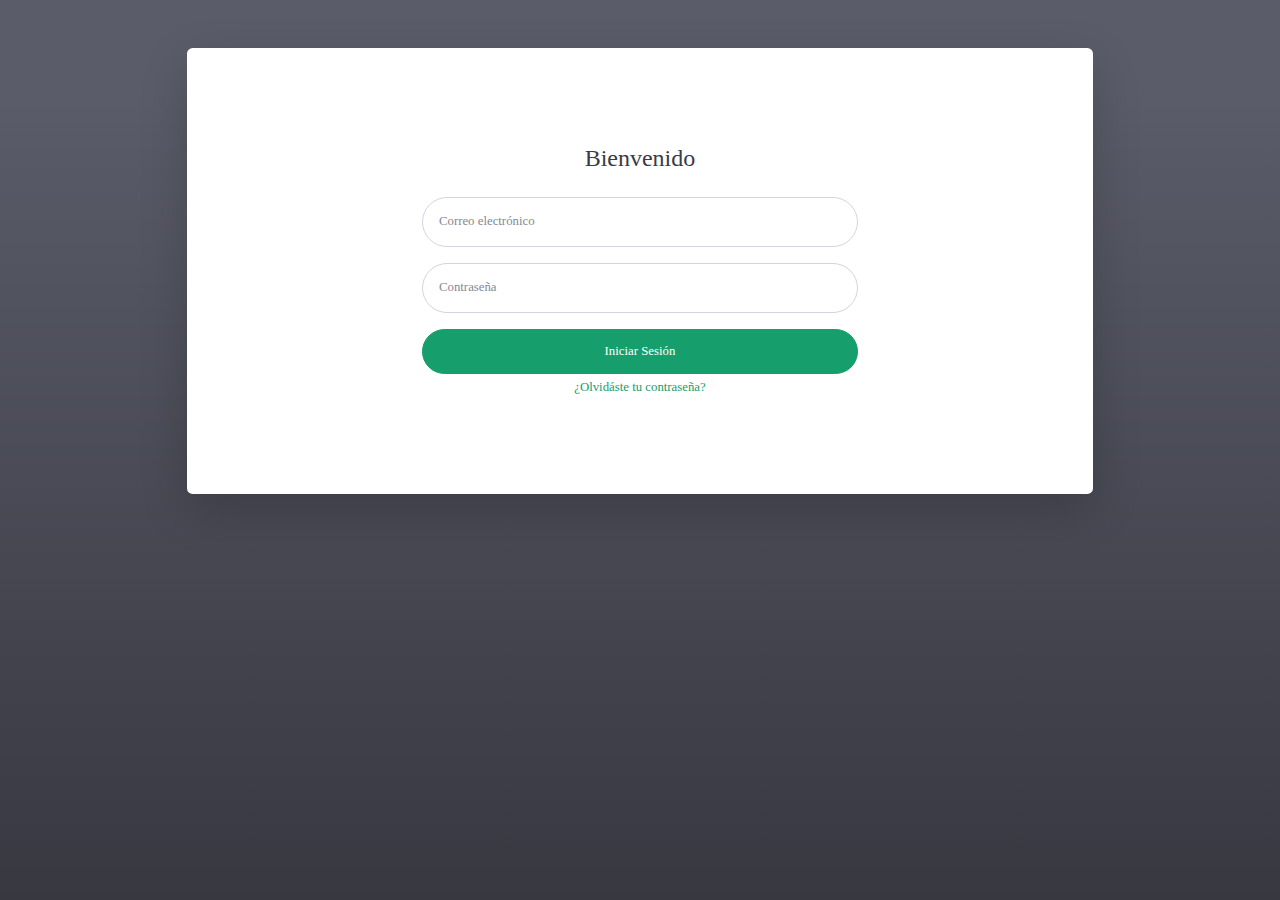
<file: login.html>
<!DOCTYPE html>
<html lang="en">
<head>
    <meta charset="UTF-8">
    <title>NombreApp</title>
    <link href="css/fontawesome-free/css/all.min.css" rel="stylesheet" type="text/css">
    <link href="https://fonts.googleapis.com/css?family=Nunito:200,200i,300,300i,400,400i,600,600i,700,700i,800,800i,900,900i"
          rel="stylesheet">
    <link href="css/app.css" rel="stylesheet">
</head>
<body class="bg-gradient-dark">
<div class="container">
    <div class="row justify-content-center">
        <div class="col-xl-10 col-lg-12 col-md-9">
            <div class="card o-hidden border-0 shadow-lg my-5">
                <div class="card-body p-5">
                    <div class="row">
                        <div class="col-lg-8 offset-2">
                            <div class="p-lg-5">
                                <div class="text-center">
                                    <h1 class="h4 text-gray-900 mb-4">Bienvenido</h1>
                                </div>
                                <form class="user">
                                    <div class="form-group">
                                        <input type="email" class="form-control form-control-user"
                                               id="correo" aria-describedby="emailHelp"
                                               placeholder="Correo electrónico"/>
                                    </div>
                                    <div class="form-group">
                                        <input type="password" class="form-control form-control-user"
                                               id="pass" placeholder="Contraseña">
                                    </div>
                                    <a href="index.html" class="btn btn-primary btn-user btn-block">
                                        Iniciar Sesión
                                    </a>
                                </form>
                                <div class="text-center">
                                    <a class="small" href="forgot-password.html">¿Olvidáste tu contraseña?</a>
                                </div>
                            </div>
                        </div>
                    </div>
                </div>
            </div>
        </div>
    </div>
</div>

<script src="js/jquery/jquery.min.js"></script>
<script src="js/jquery-easing/jquery.easing.min.js"></script>
<script src="js/bootstrap/js/bootstrap.bundle.min.js"></script>
<script src="js/app.js"></script>
</body>
</html>
</file>
